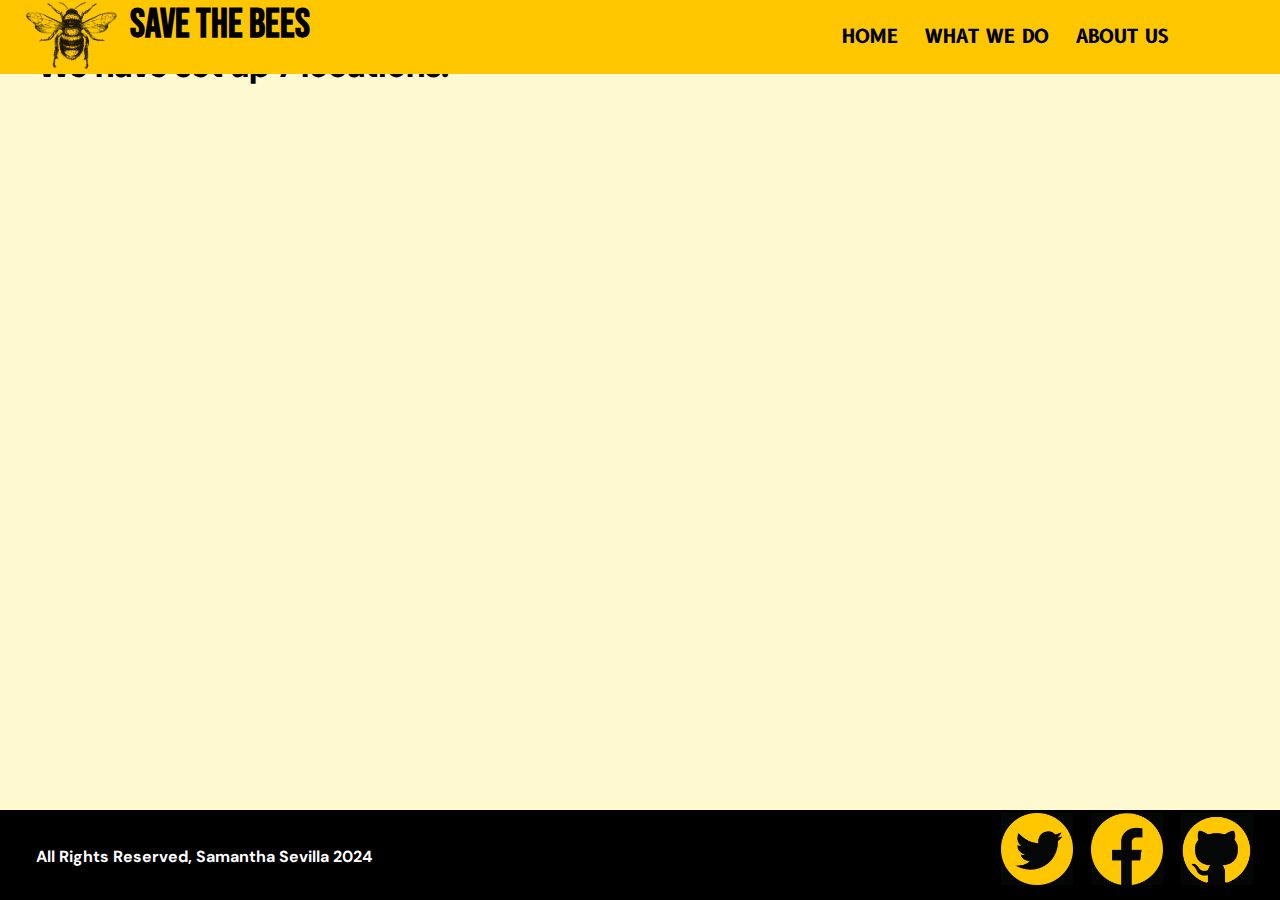
<file: page2.html>
<!DOCTYPE html>
<html lang="en">
<head>
    <meta charset="UTF-8">
    <meta name="viewport" content="width=device-width, initial-scale=1.0">
    <title>Save The Bees: What We Do</title>
    <!--favicon--><link rel="icon" type="image/x-icon" href="media/favicon-32x32.png">

</head>

<body>
    <div id= "nav"><!--navbar-->
        <div id="links" class="dropdown"><!--About Us dropdown-->
            <button class="dropdownbtn3"><strong>ABOUT US</strong></button>
            <div class="dropdown-content">
                <a href="page3.html"><strong>WHO WE ARE</strong></a>
                <a href="page3.html#MV"><strong>MISSION & VISION</strong></a>
                <a href="page3.html#How"><strong>HOW TO HELP</strong></a>
            </div>
        </div>
    
        <div id="links" class="dropdown"><!--What We Do dropdown-->
            <button class="dropdownbtn2"><strong>WHAT WE DO</strong></button>
            <div class="dropdown-content">
                <a href="page2.html"><strong>INITIATIVES</strong></a>
                <a href="page2.html#Invo"><strong>INVOLVEMENTS</strong></a>
                <a href="page2.html#Acti"><strong>ACTIVITIES</strong></a>
            </div>
        </div>
        
        <div id="links" class="dropdown"><!--Home dropdown-->
            <button class="dropdownbtn1"><strong>HOME</strong></button>
            <div class="dropdown-content">
                <a href="index.html"><strong>BACKGROUND</strong></a>
                <a href="index.html#Achi"><strong>ACHIEVEMENTS</strong></a>
            </div>
        </div>

    <div>
        <img src="media/beeLogo.8ef1727a.png" alt="site logo">
    </div>  
    
    <h1><strong>SAVE THE BEES</strong></h1>    
</div>
    <div id="banner">
    <h1 class="achievements" id="Achi"><strong>We have set up 7 locations:<br></strong></h1>
        
</body> 

<div id= 'footer'><!--footer links and copyright-->
        <p><strong>All Rights Reserved, Samantha Sevilla 2024</strong></p>
        <div class="footerlinks">
            <a href="https://youtu.be/gRnuFC4Ualw?si=ccweYENz-jHaelYo">
                <img class="twitter" src="media/twtlogo.png" alt="twitter">
            </a>
            <a href="https://youtu.be/zSQ48zyWZrY?si=sFqupo6oGbPWghOU">
                <img class="facebook" src="media/fblogo.png" alt="facebook">
            </a>
            <a href="https://github.com/samnise">
                <img class="github" src="media/githublogo.png" alt="github">
            </a>
        </div>
    </div>
</div>

<link rel="stylesheet" href="style.css">
</html>
</file>
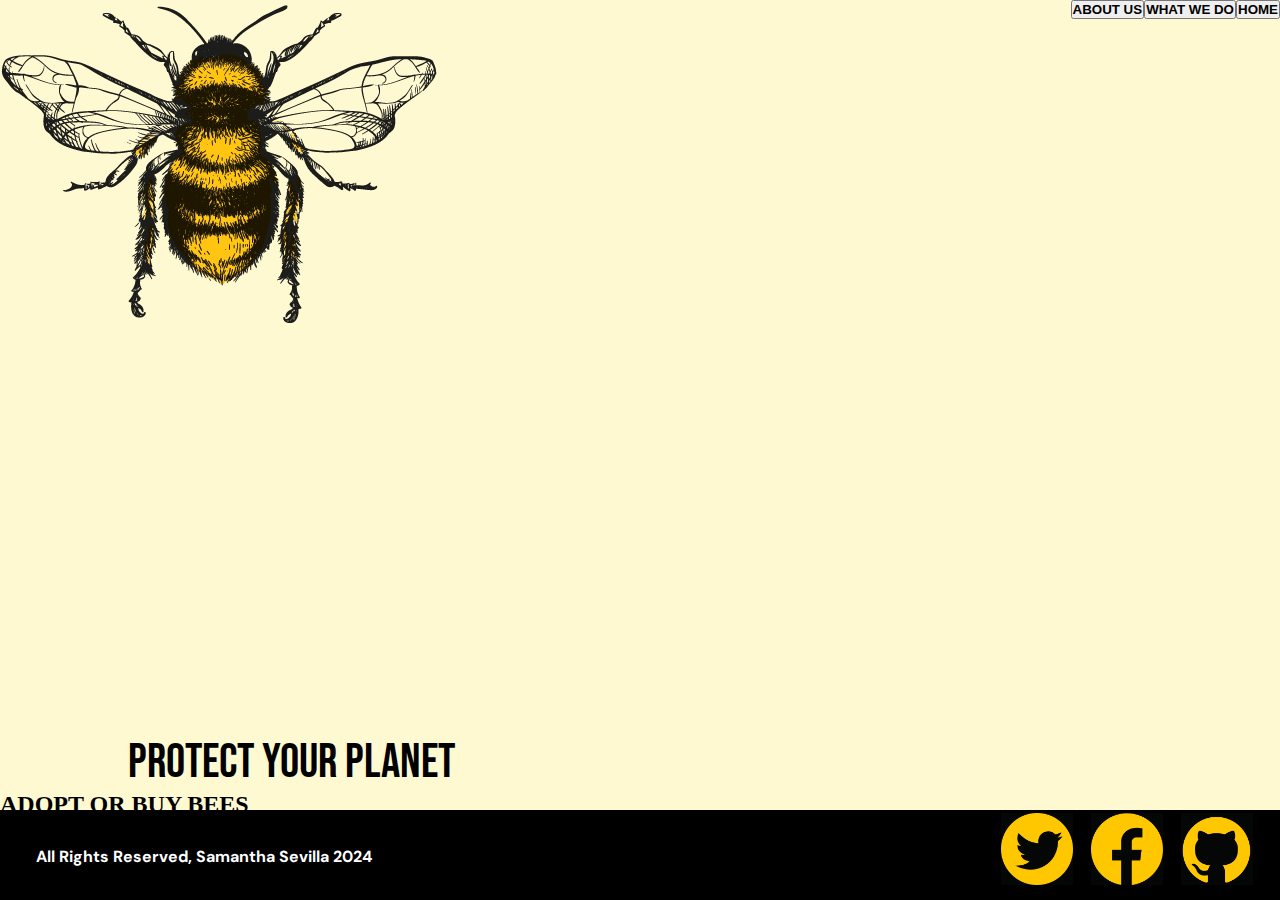
<file: page3.html>
<!DOCTYPE html>
<html lang="en">
<head>
    <meta charset="UTF-8">
    <meta name="viewport" content="width=device-width, initial-scale=1.0">
    <title>Save The Bees: Home</title>
    <!--favicon--><link rel="icon" type="image/x-icon" href="media/favicon-32x32.png">

</head>
<body>
    <div id="navbar"><!--navigation bar-->
        <div id="links" class="dropdown"><!--Home dropdown-->
            <button class="dropdownbtn"><strong>HOME</strong></button>
            <div class="dropdown-content">
                <a href="index.html"><strong>BACKGROUND</strong></a>
                <a href="index.html#Achi"><strong>ACHIEVEMENTS</strong></a>
            </div>
        </div>
        <div id="links" class="dropdown"><!--What We Do dropdown-->
            <button class="dropdownbtn"><strong>WHAT WE DO</strong></button>
            <div class="dropdown-content">
                <a href="page2.html"><strong>INITIATIVES</strong></a>
                <a href="page2.html#Invo"><strong>INVOLVEMENTS</strong></a>
                <a href="page2.html#Acti"><strong>ACTIVITIES</strong></a>
            </div>
        </div>
        <div id="links" class="dropdown"><!--About Us dropdown-->
            <button class="dropdownbtn"><strong>ABOUT US</strong></button>
            <div class="dropdown-content">
                <a href="page3.html"><strong>WHO WE ARE</strong></a>
                <a href="page3.html#MV"><strong>MISSION & VISION</strong></a>
                <a href="page3.html#How"><strong>HOW TO HELP</strong></a>
            </div>
        </div>
        <div id="icon" class="drop">
            <img src="media/beeLogo.8ef1727a.png" alt="site logo">
        </div>      
    </div>

    <div id="banner"><!--Homepage banner-->
        <h1 class="header">PROTECT YOUR PLANET<br></h1>
        <h2>ADOPT OR BUY BEES<br></h2>
        <h3>TO SAVE THE BEES</h3>
    </div>

    <div id="footer"><!--footer links and copyright-->
        <p><strong>All Rights Reserved, Samantha Sevilla 2024</strong></p>
        <div class="footerlinks">
            <a href="https://youtu.be/gRnuFC4Ualw?si=ccweYENz-jHaelYo">
                <img class="twitter" src="media/twtlogo.png" alt="twitter">
            </a>
            <a href="https://youtu.be/zSQ48zyWZrY?si=sFqupo6oGbPWghOU">
                <img class="facebook" src="media/fblogo.png" alt="facebook">
            </a>
            <a href="https://github.com/samnise">
                <img class="github" src="media/githublogo.png" alt="github">
            </a>
        </div>
    </div>

<link rel="stylesheet" href="style.css">
</body>
</html>
</file>
<file: style.css>
/*fonts*/
@import url('https://fonts.googleapis.com/css2?family=DM+Sans:opsz@9..40&display=swap');
@import url('https://fonts.googleapis.com/css2?family=B612:wght@700&display=swap');
@import url('https://fonts.googleapis.com/css2?family=Bebas+Neue&display=swap');

*{
    padding:0;
    margin:0;
}
body{/*website background*/
    background-color: #FFF9D2;
    overflow-x: hidden;
}

#nav {
    top: 0;
    padding-top: 10px;
    padding-bottom: 10px;
    max-width: 100%;
    position: fixed;
    height: 6vh;
    width: 100vw;
    background-color: #FFC700;
}

/*bee logo*/
#nav h1{
    float: left;
    font-size: 2.5em;
    font-family: 'bebas neue';
    margin-top: -1vh;
    margin-left: 1vw;
}

#nav img{
    float: left;
    position: relative;
    height: 7.5vh;
    margin-left: 2vw;
    margin-top: -1vh;
}

#nav #links{
    display: inline;
}
#nav #links a{
    text-decoration: none;
    color: black;
    float: right;
    font-family: 'b612';
    font-size: 1em;
    padding: 1vh;
    margin: 3vh;
}

#nav #links a:hover{
    color: blue;
}
/*dropdown links configurations*/
.dropdown{
    float: right;
    overflow: hidden;
}
.dropdown .dropdownbtn1{
    font-size: 1.2em;
    font-family:'b612'; 
    padding: .5vh;
    margin-right: 2vh;
    margin-top: 1vh;
    border: none;
    outline: none;
    color: black;
    background-color: inherit;
}
.dropdown .dropdownbtn2{
    font-size: 1.2em;
    font-family:'b612'; 
    padding: .5vh;
    margin-right: 2vh;
    margin-top: 1vh;
    border: none;
    outline: none;
    color: black;
    background-color: inherit;
}
.dropdown .dropdownbtn3{
    font-size: 1.2em;
    font-family:'b612'; 
    padding: .5vh;
    margin-right: 12vh;
    margin-top: 1vh;
    border: none;
    outline: none;
    color: black;
    background-color: inherit;
}
.dropdown-content{
    font-size: 1em;
    display: none;
    position: absolute;
    width: 170px;
    background-color: #ffffff;
}
.dropdown:hover .dropdownbtn1{
    color: blue;
}
.dropdown:hover .dropdownbtn2{
    color: blue;
}
.dropdown:hover .dropdownbtn3{
    color: blue;
}
.dropdown-content a:hover {
    background-color: #FFF500;
    color: black;
}
.dropdown:hover .dropdown-content{
    display:block;
}
#banner .achievements{
    font-family: 'DM Sans';
    float: left;
    margin-top: 5vh;
    display: flex;
    margin-left: 3vw;
}

body .achiimg{
    display: inline-block;
    margin: 2vw;
    width: 60vw;
    display: flex;
}

body .achiimg img{
    height: 40vh;
    background-size: cover;
    margin-bottom: 5vh
}
body .ach p{
    text-align: justify;
    font-family: "Candal", sans-serif;
    font-size: 1.3em;
    color: #3E5622;
}

#bgvid {
    position: fixed;
    right: 0;
    bottom: 0;
    min-width: 100%;
    min-height: 100%;
    z-index: -100;
}

.header {
    text-align: left;
    margin-top: 45vh;
    font-family: 'bebas neue';
    color: black;
    font-weight: normal;
    font-size: 3em;
    margin-left: 10vw;
}

.header2 {
    text-align: left;
    margin-top: -2vh;
    margin-left: 10vw;
    font-family: 'bebas neue';
    color: #FFC700;
    font-weight: normal;
    font-size: 3em;
}

.header3 {
    text-align: left;
    margin-top: -2vh;
    margin-left: 10vw;
    font-family: 'bebas neue';
    color: #000000;
    font-weight: normal;
    font-size: 3em;
    margin-bottom: 50vh;
}

#footer{
    position: fixed;
    bottom: 0;
    width: 100%;
    height: 10%;
    background-color: #000000;
    text-align: left;
}
#footer p{
    font-family: 'dm sans';
    color: white;
    font-size: 1em;
    margin: 4vh;
}
#footer .footerlinks{
    display: block;
    text-decoration: none;
}
#footer .footerlinks img{
    height: 8vh;
    float: right;
    margin-top: -10vh;
}
#footer .footerlinks .twitter{
    margin-right: 23vh;
}
#footer .footerlinks .facebook{
    margin-right: 13vh;
}
#footer .footerlinks .github{
    margin-right: 3vh;
}
</file>
